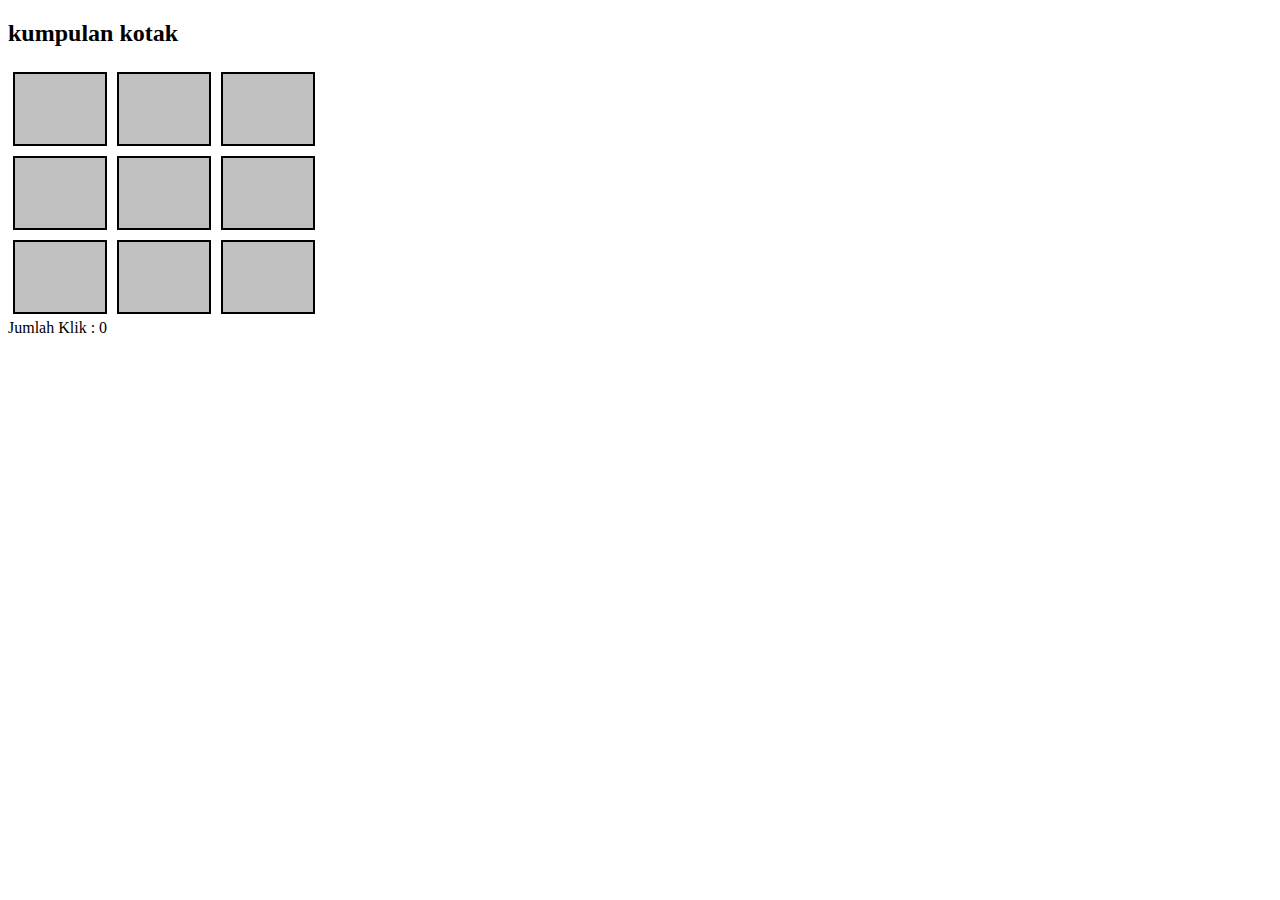
<file: Fajar.html>
<!DOCTYPE html>
<html lang="en">
<head>
    <meta charset="UTF-8">
    <meta http-equiv="X-UA-Compatible" content="IE=edge">
    <meta name="viewport" content="width=device-width, initial-scale=1.0">
    <title>jQuery</title>
    <link href="https://cdn.jsdelivr.net/npm/bootstrap@5.2.2/dist/css/bootstrap.min.css" rel="stylesheet" integrity="sha384-Zenh87qX5JnK2Jl0vWa8Ck2rdkQ2Bzep5IDxbcnCeuOxjzrPF/et3URy9Bv1WTRi" crossorigin="anonymous">
<style>
    .kotak{
        width: 70px;
        height: 70px;
        background-color: silver;
        border: 2px solid black;
        padding: 0 10px;
        float: left;
        margin: 5px;
        cursor: pointer;
    }
        
    
</style>
    
</head>
<body>

    <div class="container">
        <div class="row">
            <div class="col-4"></div>
            <div class="col-4">
            <h2>kumpulan kotak</h2>

            <div class="kotak" id="box1"></div>
            <div class="kotak" id="box2"></div>
            <div class="kotak" id="box3"></div>
            <br style="clear:both">

            <div class="kotak" id="box4"></div>
            <div class="kotak" id="box5"></div>
            <div class="kotak" id="box6"></div>
            <br style="clear:both">

            <div class="kotak" id="box7"></div>
            <div class="kotak" id="box8"></div>
            <div class="kotak" id="box9"></div>
            <br style="clear:both">

            </div class="jmlkelik">Jumlah Klik : 0</div>
            <div class="status"></div>

    </div>
</div class="col-4"></span></div>

    </div>

</div>








    <script src="https://ajax.googleapis.com/ajax/libs/jquery/3.6.1/jquery.min.js"></script>
    <script >
        $(function(){
          var angka = Math.floor((Math.random()*9)+1);
        $(".ank").html(angka);
        var kotak_target="box"+angka;
        var jmlpilih =0;
        var ketemu = "belum";

        $(".kotak").click(function(){
            jmlpilih++;
        $(".jmlkelik").html("Jumlah Klik :"+jmlpilih);

        if($(this).attr("id")==kotak_target){
            $(this).css("background-color","yellow");
            ketemu="sudah"
        }else{
            $(this).css("background-color","black");
        }

        if((ketemu=="sudah") && (jmlpilih<=3)){
            $(".status").html("Selamat Tebakan Kamu Benar");
        }
        if((ketemu=="belum") && (jmlpilih > 3)){
           $(".status").html("Selamat Tebakan Kamu Salah");
        }

    });
});
    </script>

  
  

</body>
</html>
</file>
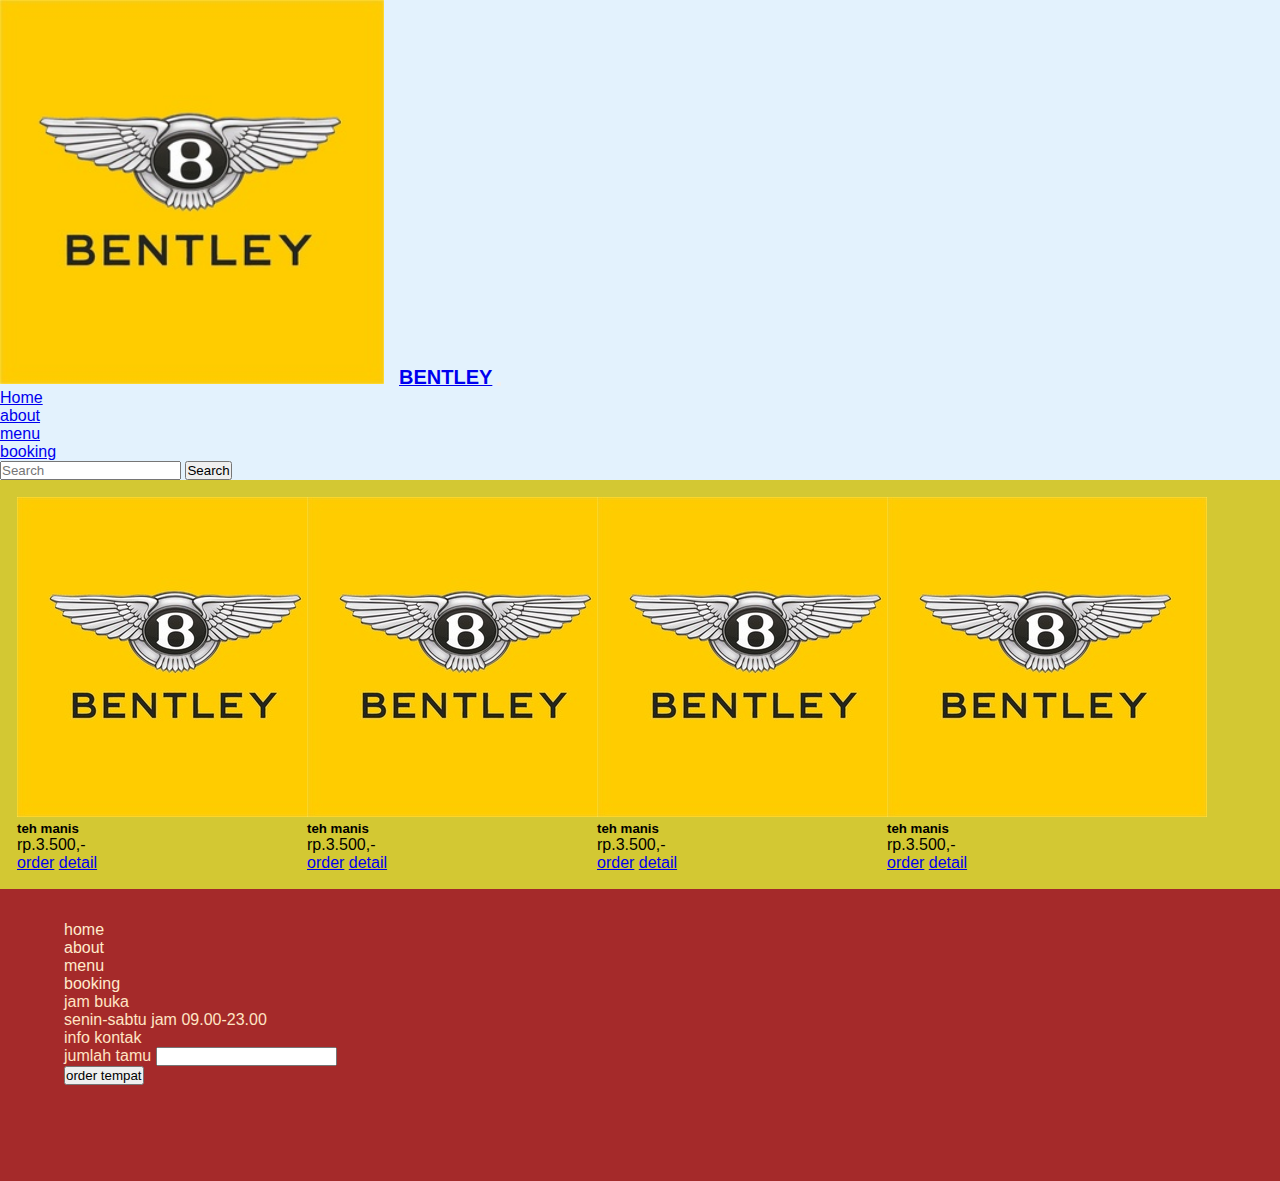
<file: menu.html>
<!doctype html>
<html lang="en">
  <head>
    <meta charset="utf-8">
    <meta name="viewport" content="width=device-width, initial-scale=1">
    <title>Bentley</title>
    <link rel="icon" type="image/png" href="img/img.jpg" sizes="32x32">
    <link href="https://cdn.jsdelivr.net/npm/bootstrap@5.2.3/dist/css/bootstrap.min.css" rel="stylesheet" integrity="sha384-rbsA2VBKQhggwzxH7pPCaAqO46MgnOM80zW1RWuH61DGLwZJEdK2Kadq2F9CUG65" crossorigin="anonymous">
    <link rel="stylesheet" href="style.css">
  </head>
  <body>

    <div class="container">
        <nav class="navbar navbar-expand-lg" style="background-color: #e3f2fd;">
            <div class="container-fluid">
              <a class="navbar-brand" href="index.html"><img src="img/img.jpg" class="navlogo"><span class="navtitle">BENTLEY</span></a>
              <button class="navbar-toggler" type="button" data-bs-toggle="collapse" data-bs-target="#navbarSupportedContent" aria-controls="navbarSupportedContent" aria-expanded="false" aria-label="Toggle navigation">
                <span class="navbar-toggler-icon"></span>
              </button>
              <div class="collapse navbar-collapse" id="navbarSupportedContent">
                <ul class="navbar-nav me-auto mb-2 mb-lg-0">
                  <li class="nav-item">
                    <a class="nav-link active" aria-current="page" href="#">Home</a>
                  </li>
                  <li class="nav-item">
                    <a class="nav-link" href="index.html#about">about</a>
                  </li>
                  <li class="nav-item">
                    <a class="nav-link" href="menu.html">menu</a>
                  </li>
                  
                  <li class="nav-item">
                    <a class="nav-link" href="#book">booking</a>
                  </li>
                  
                </ul>
                <form class="d-flex" role="search">
                  <input class="form-control me-2" type="search" placeholder="Search" aria-label="Search">
                  <button class="btn btn-outline-success" type="submit">Search</button>
                </form>
              </div>
            </div>
          </nav>
        <div class="menulist">


            <div class="card" style="width: 16rem;margin:17px;float: left;">
                <img src="img/img.jpg" class="card-img-top" alt="menu 1">
                <div class="card-body">
                  <h5 class="card-title">teh manis</h5>
                  <p class="card-text">rp.3.500,-</p>
                  <a href="#" class="btn btn-primary">order</a>
                  <a href="#" class="btn btn-danger">detail</a>
                </div>
              </div>


              <div class="card" style="width: 16rem;margin:17px;float: left;">
                <img src="img/img.jpg" class="card-img-top" alt="menu 1">
                <div class="card-body">
                  <h5 class="card-title">teh manis</h5>
                  <p class="card-text">rp.3.500,-</p>
                  <a href="#" class="btn btn-primary">order</a>
                  <a href="#" class="btn btn-danger">detail</a>
                </div>
              </div>


              <div class="card" style="width: 16rem;margin:17px;float: left;">
                <img src="img/img.jpg" class="card-img-top" alt="menu 1">
                <div class="card-body">
                  <h5 class="card-title">teh manis</h5>
                  <p class="card-text">rp.3.500,-</p>
                  <a href="#" class="btn btn-primary">order</a>
                  <a href="#" class="btn btn-danger">detail</a>
                </div>
              </div>


              <div class="card" style="width: 16rem;margin:17px;float: left;">
                <img src="img/img.jpg" class="card-img-top" alt="menu 1">
                <div class="card-body">
                  <h5 class="card-title">teh manis</h5>
                  <p class="card-text">rp.3.500,-</p>
                  <a href="#" class="btn btn-primary">order</a>
                  <a href="#" class="btn btn-danger">detail</a>
                </div>
              </div>


          <div class="footer spasi" style="clear:both;">
   <div class="row">
    <div class="col-4"></div>
      <ul>
        <li><a href="indek.html">home</a></li>
        <li><a href="indek.html#about">about</a></li>
        <li><a href="menu.html">menu</a></li>
        <li><a href="indek.html">booking</a></li>
        </ul>
        </div>
        <div class="col-4">jam buka<br>senin-sabtu jam 09.00-23.00</div>
        <div class="col-4">info kontak</div>
    <div class="col-4"></div>
    <div class="col-4"></div>

  <div class="row">
    <div class="col-4">
      <label class="form label">jumlah tamu</label>
      <input type="number">



      <div class="row spasi">
        <div class="col-12">
         <button class="btn btn-primary">order tempat</button>
         </div>
        </div>
      </form>
      </div>
      </div>
      </div>

     <div class="footer spasi">



      
    

    <script src="https://cdn.jsdelivr.net/npm/bootstrap@5.2.3/dist/js/bootstrap.bundle.min.js" integrity="sha384-kenU1KFdBIe4zVF0s0G1M5b4hcpxyD9F7jL+jjXkk+Q2h455rYXK/7HAuoJl+0I4" crossorigin="anonymous"></script>
  </body>
</html>
</file>
<file: style.css>
*{
    margin : 0;
    padding : 0;
    font-family: 'Franklin Gothic Medium', 'Arial Narrow', Arial, sans-serif;
}
body{
    background-color: rgb(211, 200, 51);
}
.navlogo{
    padding: left 30px;
    width : 30%;
}
.navtitle{
    padding-left: 15px;
    font-size: 20px;
    font-weight: bold;
    font-family: 'Franklin Gothic Medium', 'Arial Narrow', Arial, sans-serif;
}
.slideshow{
    padding-bottom: 30px;
    width : 10%;
}
.imgabout{
    padding: 10px ;
    width: 100% ;
    height: 85% ;
}

.aboutdesc{
    font-size:18px ;
    padding :1rem 3rem;
}
 

.counting{
    width : 100%;
    padding:2rem 5%;
    margin: 1rem 0;
    min-height: 15rem;
    display: -webkit-box;
    display: -ms-flexbox;
    display: flex;
    -webkit-box-aligen:center;
    -ms-flex-align: center;
    align-items: center;
    -webkit-box-pack: center;
    justify-content: center;
    -ms-flex-wrap: wrap;
    flex-wrap: wrap;
    gap:3rem;
    background:-webkit-linear-gradient(rgba(0,0,0,0.4),rgba(0, 0, 0, 0.521),url("img/lb.jpg")); 
}
.footer{
    background-color: brown;
    padding: 2rem 5%;
    color:bisque;

}
.footer ul {
    list-style: none ;
}


.footer a{
    text-decoration: none;
    color:blanchedalmond
}


.jdsub{
    text-align:center ;
    text-shadow: 1px 1px #ccc;
}

.img-menu{
    height: 230px;
    overflow: hidden;
}

.img-menu img{
    transition: transform.55 ease;
}

.img-menu:hover img{
    transform:scale(1,5);
}
</file>
